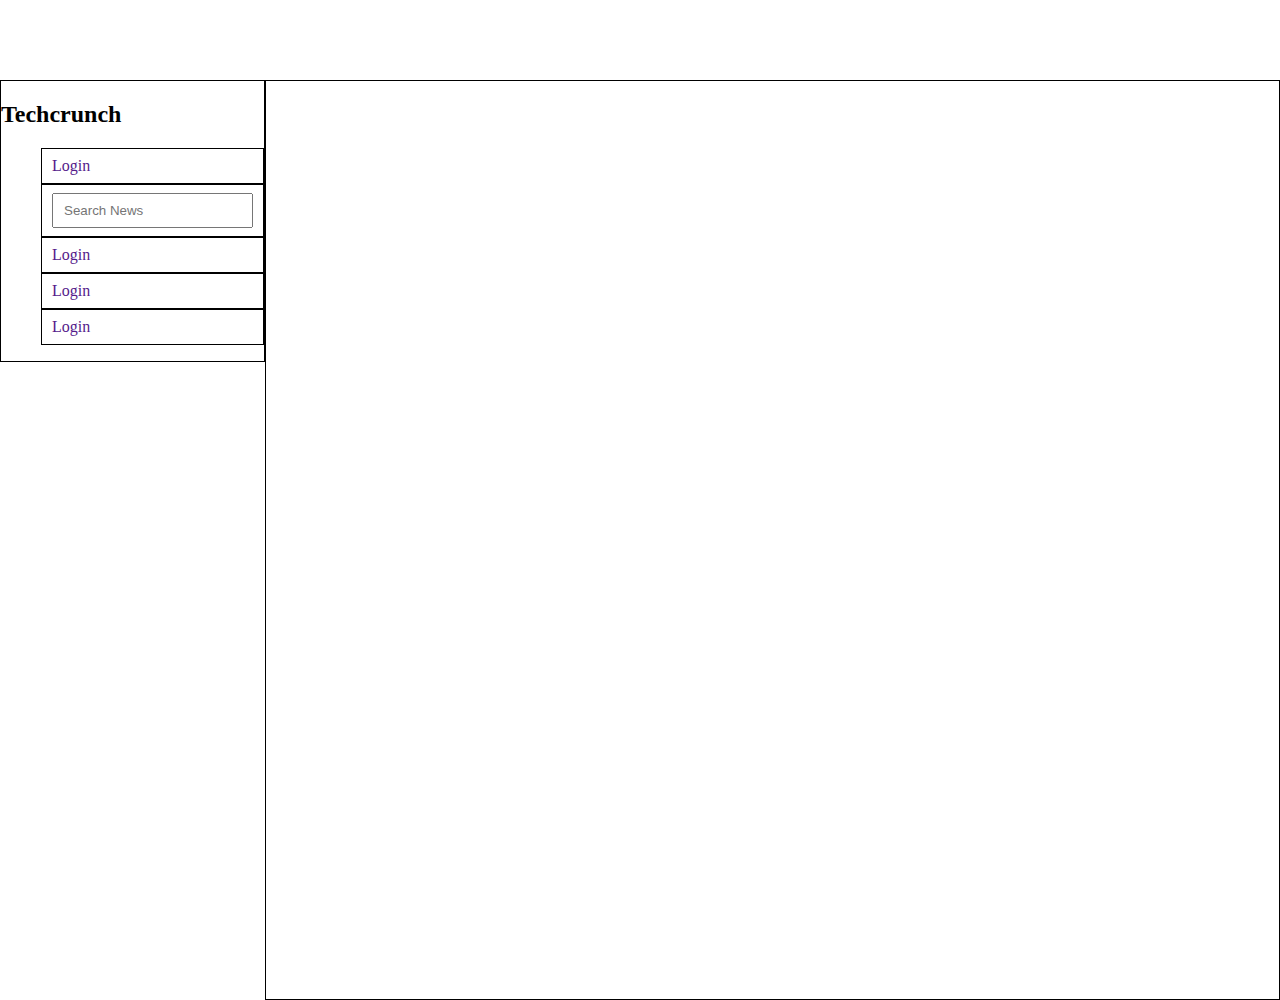
<file: unit-3/sprint-4/evaluation/index.html>
<!DOCTYPE html>
<html lang="en">
  <head>
    <meta charset="UTF-8" />
    <meta http-equiv="X-UA-Compatible" content="IE=edge" />
    <meta name="viewport" content="width=device-width, initial-scale=1.0" />
    <title>Home</title>
    <link rel="stylesheet" href="./styles/main.css" />
  </head>

  <body>
    <div id="container">
      <div id="sidebar">
        <!--DO NOT CHANGE THIS ID's-->
      </div>

      <div id="main">
        <!--DO NOT CHANGE THIS ID's-->
        <!-- <div class="news_cont">
          <div class="title">dsaaaaaaaaaaaa</div>
          <div class="desc">saddddddddddddd</div>
          <div class="img">
            <img src="" alt="" />
          </div>
        </div>
        <div class="news_cont">
          <div class="title">dsaaaaaaaaaaaa</div>
          <div class="desc">saddddddddddddd</div>
          <div class="img">
            <img src="" alt="" />
          </div>
        </div>
        <div class="news_cont">
          <div class="title">dsaaaaaaaaaaaa</div>
          <div class="desc">saddddddddddddd</div>
          <div class="img">
            <img src="" alt="" />
          </div>
        </div> -->
      </div>
    </div>
  </body>
  <script type="module">
    import { apiCall, appendArticles } from "./scripts/main.js";
    import sidebar from "./components/sidebar.js";

    const DOM_sidebar = document.querySelector("#sidebar");

    DOM_sidebar.innerHTML = sidebar();
    let articles = JSON.parse(localStorage.getItem("article"));
    console.log(articles);
    const DOM_main = document.querySelector("#main");

    let search = document.querySelector("#searchbar").value;
    localStorage.setItem("search_term", JSON.stringify(search));
    window.onload = () => {
      let response = apiCall(
        `https://gnews.io/api/v4/top-headlines?&country=in&lang=en&token=74d8f1a798f3cccd678a1fd7ae78a19a`
      );
      response
        .then((res) => {
          appendArticles(res, DOM_main);
        })
        .catch((err) => {
          console.log(err);
        });
    };

    const DOM_article_Cont = document.querySelectorAll("#news");
    DOM_article_Cont.forEach(function (news) {
      news.addEventListener("click", function () {
        articles.forEach(function (elem) {
          let obj = {
            title: elem.title,
            desc: elem.description,
            image: elem.image,
          };
          localStorage.setItem("article", JSON.stringify(obj));
        });

        window.location.href = "./news.html";
      });
    });
  </script>
</html>
</file>
<file: unit-3/sprint-4/evaluation/styles/main.css>
body{
    margin: 0;
    padding: 0;
    box-sizing: border-box;
}
#container{
    display: flex;
    /* justify-content: space-around; */
    margin-top: 5rem;
}
#main{
    border: 1px solid black;
    width: 80%;
    min-height: 100vh;
    padding: 9px 62px;
   

}
#main .news_cont{
 display: grid;
 border: 1px solid black;
 grid-template-columns: repeat(3, 1fr);
 grid-template-rows: 200px;
margin-top: 22px;

}
.news_cont div{
    border: 1px solid black;
}
a{
    text-decoration: none;
}
.sidebar{
    border: 1px solid black;
    /* width: 19%; */
    /* margin-top: 2rem; */
}
.sidebar ul li{
list-style: none;
border: 1px solid black;
padding: 8px 10px;

}
.sidebar ul li input{
    padding: 8px 10px;
}
img{
    width: 100%;
    height: 100%;
}
</file>
